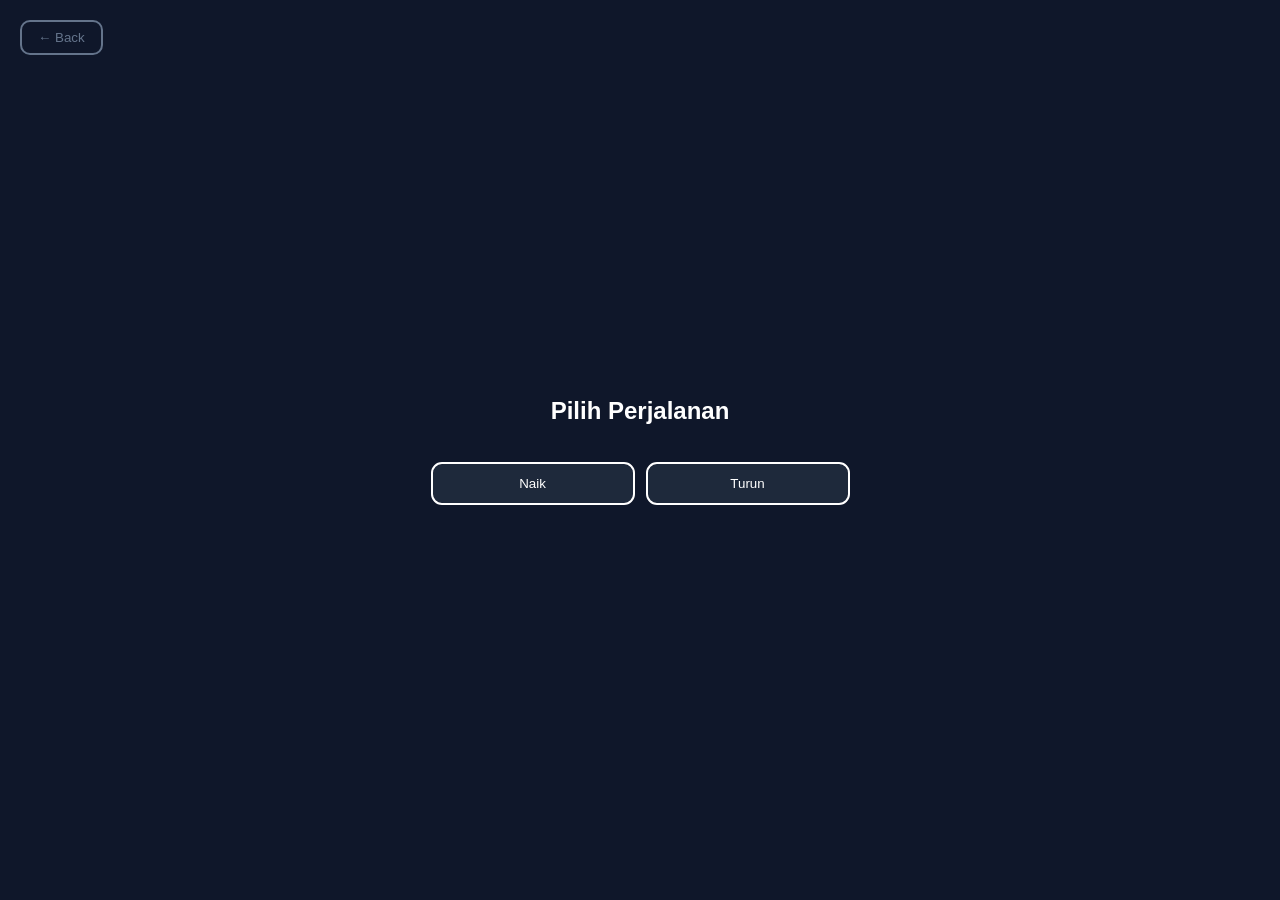
<file: pilih.html>
<!DOCTYPE html>
<html lang="id">
<head>
<meta charset="UTF-8">
<title>Pilih Perjalanan</title>
<link rel="stylesheet" href="style.css">
</head>

<body class="center">

<button class="btn-back" onclick="goBackPilih()">← Back</button>
<h2 class="judul">Pilih Perjalanan</h2>

<div class="menu-container">
    <button class="menu-btn" onclick="pilihArah('naik')">Naik</button>
    <button class="menu-btn" onclick="pilihArah('turun')">Turun</button>
</div>

<script src="main.js"></script>

</body>
</html>
</file>
<file: style.css>
body{
    margin:0;
    font-family:Arial;
    background:#0f172a;
    color:white;
    opacity:1;
    transition:opacity 0.5s;
}
body.show{
    opacity:1;
}

/* CENTER */
.center{
    height:100vh;
    display:flex;
    flex-direction:column;
    justify-content:center;
    align-items:center;
}

/* TITLE */
.title{
    font-size:50px;
    margin-bottom:20px;
    animation:fadeDown 1s forwards;
    cursor:pointer;
    transition:0.3s;
}

.title:hover{
    transform:scale(1.05);
    color:#3b82f6;
}

.judul{
    text-align:center;
    margin-top:20px;
}

/* ANIMATION */
@keyframes fadeDown{
    from{opacity:0; transform:translateY(-20px);}
    to{opacity:1; transform:translateY(0);}
}

@keyframes fadeUp{
    to{opacity:1; transform:translateY(0);}
}

/* HOVER POP UP EFFECT */
button{
    cursor:pointer;
    border:none;
    border-radius:10px;
    padding:12px 20px;
    transition: all 0.25s ease;
}

/* efek pop up */
button:hover{
    transform: translateY(-6px) scale(1.08);
    box-shadow: 0 10px 25px rgba(0,0,0,0.4);
    transition: all 0.2s cubic-bezier(0.2, 0.8, 0.2, 1);
}

/* efek ditekan */
button:active{
    transform: scale(0.95);
}

/* NEXT */
.btn-next{
    background:#8d575700;
    color:white;
    outline: auto 1px #ffffff;
}

/* MENU */
.menu-container{
    display:flex;
    flex-wrap:wrap;
    justify-content:center;
    gap:15px;
    padding:20px;
}

.menu-btn{
    background:#1e293b;
    color:white;
    outline: auto 1px #33415500;
    width: 200px;
    opacity:0;
    transform:translateY(20px);
    animation:fadeUp 0.5s forwards;
}

/* efek glow nocturnal */
.menu-btn:hover{
    background:#334155;
    box-shadow: 0 0 15px rgba(59,130,246,0.6);
    transform: translateY(-12px) scale(1.15);
}

/* GALLERY */
.gallery{
    display:grid;
    grid-template-columns:repeat(5,1fr);
    gap:10px;
    padding:20px;
}

.gallery img{
    width:100%;
    aspect-ratio:1/1;
    object-fit:cover;
    border-radius:10px;
    cursor:pointer;
    transition:0.3s;
}

.gallery img:hover{
    transform:scale(1.1);
}

/* POPUP */
.popup{
    display:none;
    position:fixed;
    top:0;
    left:0;
    width:100%;
    height:100%;
    background:rgba(0,0,0,0.9);
    justify-content:center;
    align-items:center;
}

.popup img{
    max-width:90%;
    max-height:90%;
    animation:zoom 0.3s;
}

@keyframes zoom{
    from{transform:scale(0.8);}
    to{transform:scale(1);}
}
/* PLACEHOLDER IMAGE */
.img-placeholder{
    width:100%;
    aspect-ratio:1/1;
    border:2px solid #64748b;
    border-radius:10px;
    display:flex;
    justify-content:center;
    align-items:center;
    color:#94a3b8;
    font-size:14px;
    cursor:pointer;
    transition:0.3s;
}

.img-placeholder:hover{
    background:rgba(255,255,255,0.05);
    border-color:#3b82f6;
    color:#3b82f6;
}
/* BACK BUTTON */
.btn-back{
    position:absolute;
    top:20px;
    left:20px;
    background:transparent;
    border:2px solid #64748b;
    color:#64748b;
    padding:8px 16px;
    border-radius:10px;
    cursor:pointer;
    transition:0.3s;
}

.btn-back:hover{
    border-color:#3b82f6;
    color:#3b82f6;
    background:rgba(59,130,246,0.1);
}
</file>
